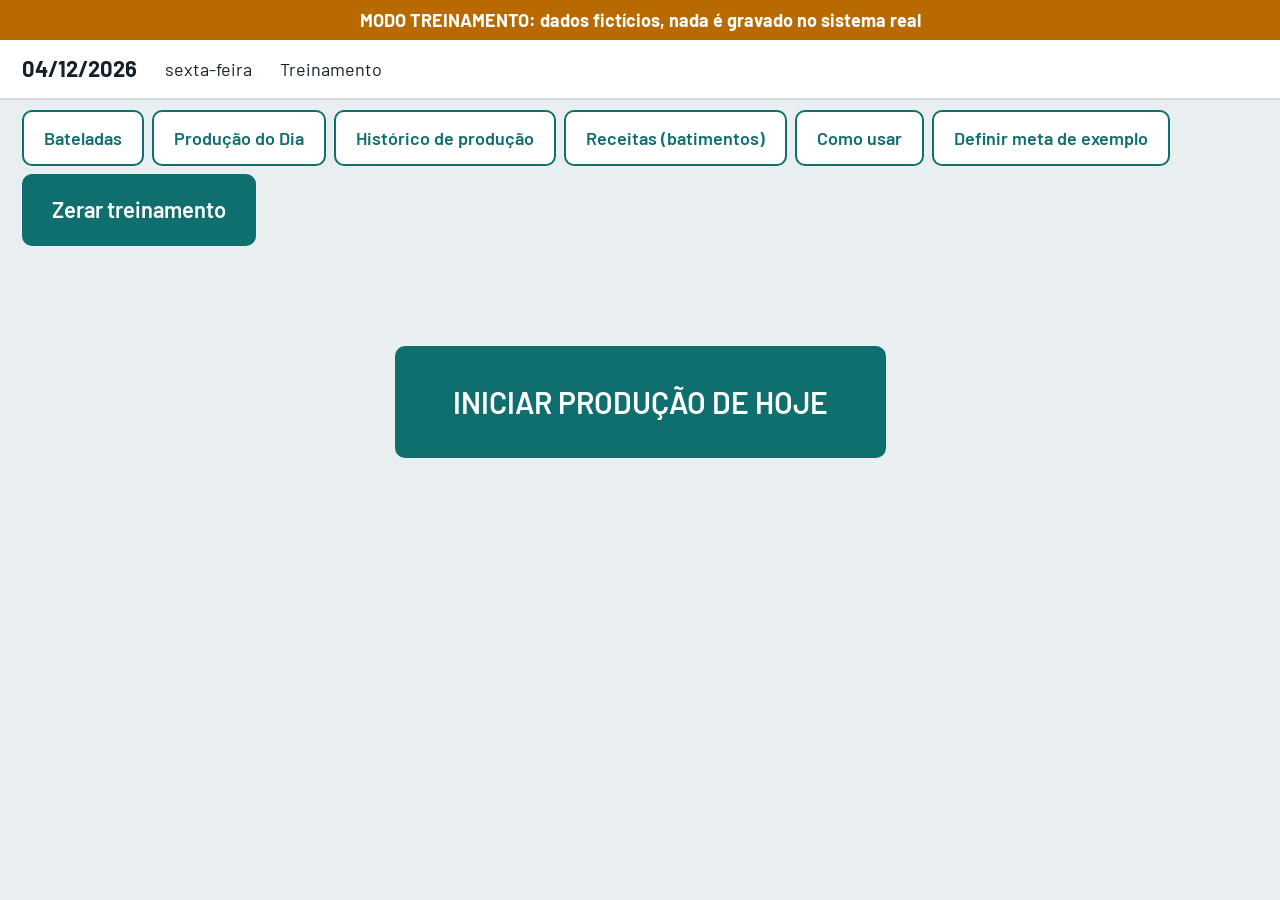
<file: treinamento/index.html>
<!DOCTYPE html>
<html lang="pt-BR"><head><meta charset="utf-8">
<meta name="viewport" content="width=device-width, initial-scale=1, viewport-fit=cover">
<title>Controles da JBT - Treinamento</title>
<link rel="stylesheet" href="https://fonts.googleapis.com/css2?family=Barlow:wght@400;600;700&display=swap">
<link rel="stylesheet" href="/style.css">
</head><body><div id="app"></div>
<script>window.PERFIL='treinamento'</script>
<script src="/app.js"></script>
</body></html>
</file>
<file: style.css>
:root{--bg:#e9eef1;--card:#fff;--tx:#14202b;--mut:#5b6b78;--pri:#0f6e6e;--on:#fff;--run:#b86a00;--bd:#cfd8de;--er:#b3261e}
@media(prefers-color-scheme:dark){:root{--bg:#10181e;--card:#1a252d;--tx:#eef3f6;--mut:#9fb0bc;--pri:#3fc1c1;--on:#06201f;--run:#f0a94a;--bd:#2b3a45;--er:#ff8a80}}
*{box-sizing:border-box}body{margin:0;background:var(--bg);color:var(--tx);font:18px/1.35 Barlow,system-ui,Arial,sans-serif;padding:env(safe-area-inset-top,0) 0 env(safe-area-inset-bottom,0)}
header{display:flex;flex-wrap:wrap;gap:10px 28px;align-items:center;padding:14px 22px;background:var(--card);border-bottom:2px solid var(--bd)}
header .d{font-weight:700;font-size:22px}header .pa{margin-left:auto;font-size:22px}
nav{display:flex;gap:8px;padding:10px 22px;flex-wrap:wrap}main{padding:18px 22px;max-width:1100px;margin:0 auto}
h1,h2{margin:0 0 14px}h2{font-size:30px}h3{margin:22px 0 8px}
button{font:inherit;font-weight:600;border:2px solid var(--pri);background:var(--card);color:var(--pri);border-radius:10px;padding:12px 20px;min-height:56px;cursor:pointer}
button:focus-visible,input:focus-visible,select:focus-visible,textarea:focus-visible{outline:3px solid var(--run);outline-offset:2px}
button.big{background:var(--pri);color:var(--on);font-size:22px;min-height:72px;padding:14px 28px}button.sel{background:var(--pri);color:var(--on)}button:disabled{opacity:.4}
.c{display:flex;flex-direction:column;gap:10px;max-width:420px;margin:8vh auto}
label{display:flex;flex-direction:column;gap:6px;font-weight:600}
input,select,textarea{font:inherit;padding:14px;border:2px solid var(--bd);border-radius:10px;background:var(--card);color:var(--tx)}
.er{color:var(--er);min-height:1.2em;margin:0}.ctr{display:flex;flex-direction:column;align-items:center;gap:22px;margin-top:10vh}.ctr .big{font-size:30px;padding:34px 56px}
.grid{display:grid;grid-template-columns:repeat(auto-fit,minmax(220px,1fr));gap:16px}.grid button{min-height:110px;font-size:26px}
.row{display:flex;flex-wrap:wrap;gap:14px 26px;align-items:center;background:var(--card);border:2px solid var(--bd);border-radius:12px;padding:16px 18px;margin-bottom:14px}
.row.on{border-color:var(--run)}.row small{display:block;color:var(--mut);font-size:15px}.row b{font-size:28px}.row .st{font-weight:700;color:var(--mut);font-size:22px}.row .stt{color:var(--run);font-weight:700;font-size:22px}.row button{margin-left:auto}
.meta{display:flex;flex-wrap:wrap;gap:12px 40px;background:var(--pri);color:var(--on);border-radius:12px;padding:14px 22px;margin-bottom:16px;font-size:22px}.meta b{font-size:34px;margin-left:8px}
.foot{display:flex;gap:14px;flex-wrap:wrap;margin:22px 0}.wrap{overflow-x:auto}
table{width:100%;border-collapse:collapse;background:var(--card)}th,td{padding:10px 12px;text-align:left;border-bottom:1px solid var(--bd)}th{color:var(--mut);font-weight:600;font-size:15px}
.kp{display:grid;grid-template-columns:repeat(3,84px);gap:10px;margin:14px 0}.tv{font-size:56px;font-weight:700;min-height:70px}.tot{font-size:64px;font-weight:700;color:var(--pri)}
.kv{display:flex;justify-content:space-between;padding:12px 0;border-bottom:1px solid var(--bd);font-size:22px}
.ing{display:flex;flex-direction:column;align-items:center;text-align:center;gap:6px}.ing h2{font-size:48px;margin:0}.ing p{font-size:24px;margin:0 0 14px}.ing .big{font-size:36px;min-width:320px;min-height:96px}.ic{color:var(--run)}
.f{display:grid;grid-template-columns:repeat(auto-fit,minmax(200px,1fr));gap:12px;align-items:end;margin:10px 0}textarea{width:100%;min-height:110px}.pre{white-space:pre-wrap}
.foto{max-width:min(90vw,460px);max-height:42vh;object-fit:cover;border-radius:16px;border:3px solid var(--run)}
.demo{background:var(--run);color:var(--on);text-align:center;font-weight:700;padding:8px 12px}
.tiles{display:grid;grid-template-columns:repeat(auto-fit,minmax(260px,1fr));gap:16px;margin:12px 0}
.tile{background:var(--card);border:2px solid var(--bd);border-radius:14px;padding:18px;display:flex;flex-direction:column;align-items:center;gap:10px;text-align:center}
.tile small{font-size:20px;color:var(--mut)}.logo{max-width:220px;max-height:110px;object-fit:contain}.mn{font-size:34px}.lt{font-size:24px}.lt b{font-size:30px}
.balao{background:var(--card);border:2px solid var(--run);border-radius:14px;padding:12px 16px;margin:10px 0;font-size:20px}
.acoes{margin-left:auto;display:flex;gap:10px;flex-wrap:wrap}.acoes button{margin-left:0}.perigo{border-color:var(--er);color:var(--er)}
.mesc{font-size:16px;line-height:1.3}.mesc small{display:block}
.passos{counter-reset:p;list-style:none;padding:0;margin:0}
.passos li{counter-increment:p;position:relative;background:var(--card);border:2px solid var(--bd);border-radius:12px;padding:16px 18px 16px 72px;margin-bottom:12px;font-size:20px;line-height:1.4}
.passos li::before{content:counter(p);position:absolute;left:18px;top:14px;width:40px;height:40px;border-radius:50%;background:var(--pri);color:var(--on);font-weight:700;display:flex;align-items:center;justify-content:center}
.passos li>b:first-child{display:block;font-size:22px;margin-bottom:4px}
.rep td input,.rep td select{width:100%;min-width:90px}.rep textarea{width:100%;min-height:90px}.rep h3 small{font-size:18px;color:var(--mut);margin-left:10px}
.cam{position:fixed;inset:0;z-index:50;background:#000;display:flex;flex-direction:column}.cam video{flex:1;width:100%;min-height:0;object-fit:cover}
.camg{position:absolute;left:10%;right:10%;top:30%;height:22%;border:3px solid #fff;border-radius:12px;box-shadow:0 0 0 9999px rgba(0,0,0,.35);pointer-events:none}
.camb{padding:14px 18px calc(14px + env(safe-area-inset-bottom,0px));background:rgba(0,0,0,.85);color:#fff;text-align:center}.camb p{margin:0 0 10px;font-size:20px}.rep td button{margin-top:6px;min-height:44px;padding:8px 14px;font-size:16px}

@media(max-width:700px){main.rep{padding:14px 12px}.rp,.rp tbody,.rp tr,.rp td{display:block;width:100%}.rp tr:first-child{display:none}.rp tr{padding:10px 0;border-bottom:1px solid var(--bd)}.rp td{border:0;padding:4px 0}.rp td[data-p]::before{content:attr(data-p);display:block;font-size:15px;color:var(--mut);font-weight:600;margin-bottom:2px}.rp td input{min-width:0;width:100%}.rp td button{width:100%}}
.aviso{color:var(--run);font-weight:600}.aviso small{font-weight:600}

.lsel{display:flex;flex-direction:column;gap:6px;font-weight:600}.lsel details{position:relative}
.lsel summary{list-style:none;cursor:pointer;padding:14px;border:2px solid var(--bd);border-radius:10px;background:var(--card);font-weight:600}
.lsel summary::-webkit-details-marker{display:none}.lsel summary::after{content:'▾';float:right}
.lop{position:absolute;z-index:5;left:0;right:0;top:100%;margin-top:4px;background:var(--card);border:2px solid var(--bd);border-radius:10px;overflow:hidden;box-shadow:0 6px 18px rgba(0,0,0,.18)}
.lop button{display:block;width:100%;min-height:0;margin:0;text-align:left;border:0;border-radius:0;padding:14px;font-size:inherit}.lop button:disabled{opacity:.4}

.f label small{font-weight:400;color:var(--mut)}
.grid.tipo{gap:10px}.grid.tipo button{min-height:56px;font-size:18px;padding:8px}
.foot .reg{flex:1 1 100%;min-height:104px;font-size:34px}

.pth{display:flex;justify-content:space-between;align-items:flex-start;flex-wrap:wrap;gap:6px 20px;margin-bottom:6px}.pth h2{margin:0}
.ptot{text-align:center;font-size:14px;line-height:1.25;background:var(--card);border:1px solid var(--run);border-radius:8px;padding:5px 10px;margin-left:auto}.ptot b{font-weight:700}.ptot div b{font-size:16px}
.adm h3.gr{margin:26px 0 10px;color:var(--mut);font-size:20px;text-transform:uppercase;letter-spacing:.04em}.adm .grid button{display:flex;flex-direction:column;align-items:center;justify-content:center;gap:4px;font-size:24px;min-height:100px}.adm .grid button small{font-size:16px;font-weight:400;color:var(--mut)}.adm h2+h3.gr{margin-top:10px}

.duo{display:flex;flex-wrap:wrap;gap:6px 56px}.duo>div{min-width:200px}.duo small{display:block;color:var(--mut);font-size:15px;margin-top:-4px}

/* ===== Painel do Gestor ===== */
:root{--t1:#0f6e6e;--t2:#d98a1a;--t3:#6b5bd2;--ok:#2e7d32}
@media(prefers-color-scheme:dark){:root{--t1:#3fc1c1;--t2:#f0a94a;--t3:#9a8cff;--ok:#6fcf7a}}
.gst{max-width:1180px}.gper{align-items:center}.gper small{font-weight:600;color:var(--mut)}.gper button{min-height:48px;padding:8px 18px}
.gks{display:grid;grid-template-columns:repeat(auto-fit,minmax(190px,1fr));gap:12px;margin:0 0 16px}
.gk{background:var(--card);border:2px solid var(--bd);border-radius:12px;padding:12px 16px;display:flex;flex-direction:column}
.gk small{color:var(--mut);font-size:15px;font-weight:600}.gk b{font-size:38px;line-height:1.15;color:var(--pri)}.gk span{color:var(--mut);font-size:15px}
.gcard{background:var(--card);border:2px solid var(--bd);border-radius:12px;padding:14px 18px;margin-bottom:16px}.gcard h3{margin:0 0 10px}
.ggrid{display:grid;grid-template-columns:repeat(auto-fit,minmax(340px,1fr));gap:16px}.ggrid>.gcard{margin-bottom:0}.gpac .ggrid{margin-top:14px}.gpac .ggrid h3{margin:0 0 10px}
.gnota{color:var(--mut);font-size:15px;margin:8px 0 0;display:block}
.gins{margin:0;padding-left:20px;display:grid;gap:8px;font-size:19px}
.gw{overflow-x:auto;padding-bottom:6px}.gch{display:flex;gap:4px;align-items:flex-end}
.gcol{display:flex;flex-direction:column;align-items:center;flex:none;height:100%}.gpad{flex:1;display:flex;flex-direction:column;justify-content:flex-end;align-items:center;width:100%}
.gv{font-size:12px;font-weight:700;margin-bottom:2px;white-space:nowrap}.gbar{width:72%;display:flex;flex-direction:column-reverse;border-radius:4px 4px 0 0;overflow:hidden}.gbar i{display:block;min-height:0}
.gl{font-size:12px;color:var(--mut);margin-top:6px;height:18px;white-space:nowrap}
.gcol.parc .gbar{opacity:.45;outline:2px dashed var(--mut);outline-offset:-2px}
.gcol.best .gbar i{background:var(--ok)!important}.gcol.worst .gbar i{background:var(--er)!important}
.gleg{display:flex;gap:16px;flex-wrap:wrap;font-size:15px;color:var(--mut);margin-bottom:8px}.gleg i,.gdot{display:inline-block;width:12px;height:12px;border-radius:3px;margin-right:6px}
.grk{display:flex;align-items:center;gap:12px;padding:8px 0;border-bottom:1px solid var(--bd)}.grk:last-child{border:0}
.grk .gn{flex:none;width:32px;height:32px;border-radius:50%;background:var(--ok);color:var(--on);font-weight:700;display:flex;align-items:center;justify-content:center}
.grk.bot .gn{background:var(--er);color:#fff}.gi{flex:1;min-width:0}.gi b{font-size:20px}.gi small{display:block;color:var(--mut);font-size:14px}.gt{font-size:28px}
.ghw{height:10px;background:var(--bg);border-radius:5px;overflow:hidden;margin-top:6px}.ghf{height:100%;background:var(--pri);border-radius:5px}
.grk.top .ghf{background:var(--ok)}.grk.bot .ghf{background:var(--er)}
.ghb{display:grid;grid-template-columns:minmax(110px,32%) 1fr auto 52px;gap:10px;align-items:center;padding:5px 0}.ghb .ghw{margin:0}.ghb small{color:var(--mut);text-align:right}.ghn{font-size:17px}

/* ===== Tempo Real (celular): ocupa a tela toda, sem rolar; números crescem com o espaço ===== */
body:has(.tr) #app{min-height:calc(100vh - env(safe-area-inset-top,0px) - env(safe-area-inset-bottom,0px));min-height:calc(100dvh - env(safe-area-inset-top,0px) - env(safe-area-inset-bottom,0px));display:flex;flex-direction:column}
body:has(.tr) header{padding:8px 16px;gap:2px 18px}body:has(.tr) header .d,body:has(.tr) header .pa,body:has(.tr) header span{font-size:19px}
main.tr{flex:1;width:100%;max-width:640px;display:flex;flex-direction:column;padding:10px 14px 12px}
.trtop{display:flex;align-items:center;justify-content:space-between;gap:10px;margin-bottom:2px}.trtop h2{margin:0;font-size:27px}.trtop button{min-height:42px;padding:4px 20px;font-size:17px;border-radius:9px}
.trd{margin:0 0 10px;color:var(--mut);font-size:15px;line-height:1.25}
.trbtn{width:100%;margin-bottom:10px;min-height:52px;font-size:20px;padding:6px}
.trtot{display:grid;grid-template-columns:repeat(3,1fr);gap:10px;margin-bottom:14px}
.trtot>div{background:var(--card);border:2px solid var(--pri);border-radius:14px;padding:14px 4px;text-align:center;display:flex;flex-direction:column;min-width:0}
.trtot small{color:var(--mut);font-size:15px;font-weight:600;text-transform:uppercase;letter-spacing:.5px}.trtot b{font-size:clamp(32px,min(8vh,11.5vw),60px);font-size:clamp(32px,min(8dvh,11.5vw),60px);line-height:1.15;color:var(--pri)}
.trt{flex:1 1 auto;max-height:190px;display:flex;flex-direction:column;justify-content:center;background:var(--card);border:2px solid var(--bd);border-left:7px solid var(--t1);border-radius:12px;padding:8px 14px;margin-bottom:10px}
.trt.t2{border-left-color:var(--t2)}.trt.t3{border-left-color:var(--t3)}
.trh{display:flex;justify-content:space-between;align-items:center;gap:8px;margin-bottom:4px}.trh b{font-size:21px}.trh span{color:var(--mut);font-size:14px}
.trg{display:grid;grid-template-columns:repeat(3,1fr);gap:6px;text-align:center}.trg div{display:flex;flex-direction:column;min-width:0}.trg small{color:var(--mut);font-size:13px}.trg b{font-size:clamp(22px,min(5.2vh,8vw),38px);font-size:clamp(22px,min(5.2dvh,8vw),38px);line-height:1.15}
@media(max-height:560px){body:has(.tr) header{padding:5px 16px}main.tr{padding:6px 14px 8px}.trbtn{min-height:38px;margin-bottom:6px}.trd{margin-bottom:6px}.trtot{margin-bottom:8px}.trtot>div{padding:4px}.trt{padding:5px 10px;margin-bottom:6px}.trh b{font-size:16px}}

/* ===== Menu inicial: botões compactos para caber todos na tela (rola se faltar espaço) ===== */
.c.menu{margin:0 auto;padding:max(16px,env(safe-area-inset-top,0px)) 16px calc(24px + env(safe-area-inset-bottom,0px));gap:8px}
.c.menu h1{font-size:clamp(24px,6.5vw,32px);margin:4px 0 6px}
.c.menu a{display:block;text-decoration:none}
.c.menu button{width:100%;min-height:clamp(46px,7.2dvh,60px);padding:6px 14px;font-size:clamp(17px,2.6dvh,21px)}
@media(max-height:620px){.c.menu{gap:6px}.c.menu button{min-height:42px}}
.trg .trb{font-style:normal;color:var(--run);font-weight:600;font-size:13px;line-height:1.1;white-space:nowrap}
/* Transpaleteira: turno em destaque (amarelo, grande) no topo */
header .turno{font-size:clamp(26px,7.5vw,42px);font-weight:700;text-transform:uppercase;letter-spacing:1px;line-height:1.1;color:#ffd400;background:#14202b;padding:3px 14px;border-radius:8px}
body:has(.tr) header .turno{font-size:clamp(26px,7.5vw,42px)}

/* Ordens do 1º turno (líder) e aviso do coletor (transpaleteira) */
.ord{background:var(--card);border:2px solid var(--bd);border-radius:12px;padding:10px 14px;margin-bottom:12px}.ord small{color:var(--mut);font-size:16px}
.pav{position:fixed;inset:0;z-index:1000;background:rgba(0,0,0,.75);display:flex;align-items:center;justify-content:center;padding:14px;overflow:auto}
.pavc{background:var(--card);border:4px solid var(--run);border-radius:18px;padding:18px;max-width:560px;width:100%;display:flex;flex-direction:column;align-items:center;gap:14px;text-align:center;margin:auto}
.pavc img{max-height:46vh;max-width:100%;object-fit:contain;border-radius:12px}
.pavm{font-size:30px;font-weight:700;line-height:1.2}.pavm b{color:var(--run);font-size:46px}.pavs{font-size:20px;color:var(--er);font-weight:600}
.pavc .big{min-width:260px}

.ptot .pmed{font-size:11px;opacity:.75;margin-top:2px}


/* Bateladas: nome da Diosna do lado de fora do cartão */
.dsl{display:flex;align-items:center;gap:14px;margin-bottom:14px}.dsl .row{flex:1;min-width:0;margin-bottom:0}.dsl .dn{flex:none;min-width:128px;white-space:nowrap;text-align:right;font:900 22px 'Arial Black',Arial,Helvetica,sans-serif;color:var(--tx)}
@media(max-width:700px){.dsl{flex-direction:column;align-items:stretch;gap:6px}.dsl .dn{min-width:0;text-align:left;font-size:20px}}
/* Bateladas: cartões mais compactos */
.row{font-size:16px;gap:8px 20px;padding:10px 14px;margin-bottom:10px}.row small{font-size:13px}.row b{font-size:23px}.row .st,.row .stt{font-size:19px}.row .mesc b,.row .mesc{font-size:19px;font-weight:700}.row button.big{font-size:19px;min-height:56px;padding:10px 22px}
.dsl{margin-bottom:10px}.dsl .row{margin-bottom:0}.dsl .dn{font-size:19px;min-width:112px}
</file>
